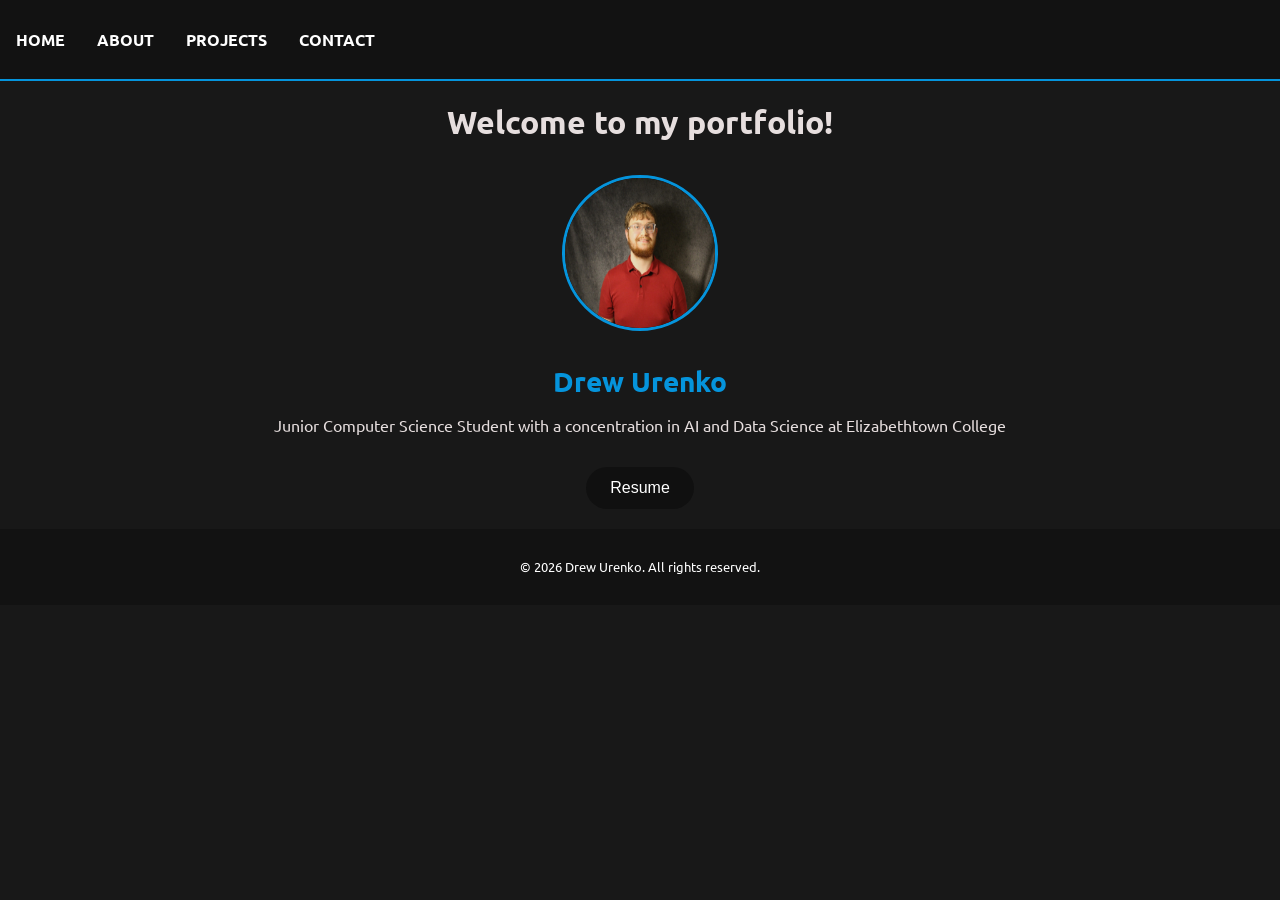
<file: index.html>
<!DOCTYPE html>
<html lang="en">
<head>
    <meta charset="UTF-8">
    <meta name="viewport" content="width=device-width, initial-scale=1.0">
    <title>Drew Urenko</title>
    <link rel="stylesheet" href="css/style.css">
    <!-- Google Fonts -->
    <link rel="preconnect" href="https://fonts.googleapis.com">
    <link rel="preconnect" href="https://fonts.gstatic.com" crossorigin>
    <link href="https://fonts.googleapis.com/css2?family=Ubuntu:ital,wght@0,300;0,400;0,500;0,700;1,300;1,400;1,500;1,700&display=swap" rel="stylesheet">
</head>
<body>
    <header id = "header">
        <nav id = "navbar">
            <ul class="nav-list">
                <li><a href="index.html">HOME</a></li>
                <li><a href="about.html">ABOUT</a></li>
                <li><a href="projects.html">PROJECTS</a></li>
                <li><a href="contact.html">CONTACT</a></li>
            </ul>
        </nav>
    </header>

    <h1>Welcome to my portfolio!</h1>
    <img src="images/profile.jpg" alt="Drew Urenko" class="profile-pic">
    <h2 class="name">Drew Urenko</h2>
    <p>Junior Computer Science Student with a concentration in AI and Data
        Science at Elizabethtown College
    </p>
    <button class="resume-button"><a href="./files/resume.pdf">Resume</a></button>

    <br>
    <br>
    
    <footer>
        <p>&copy; 2026 Drew Urenko. All rights reserved.</p>
    </footer>
</body>
</html>
</file>
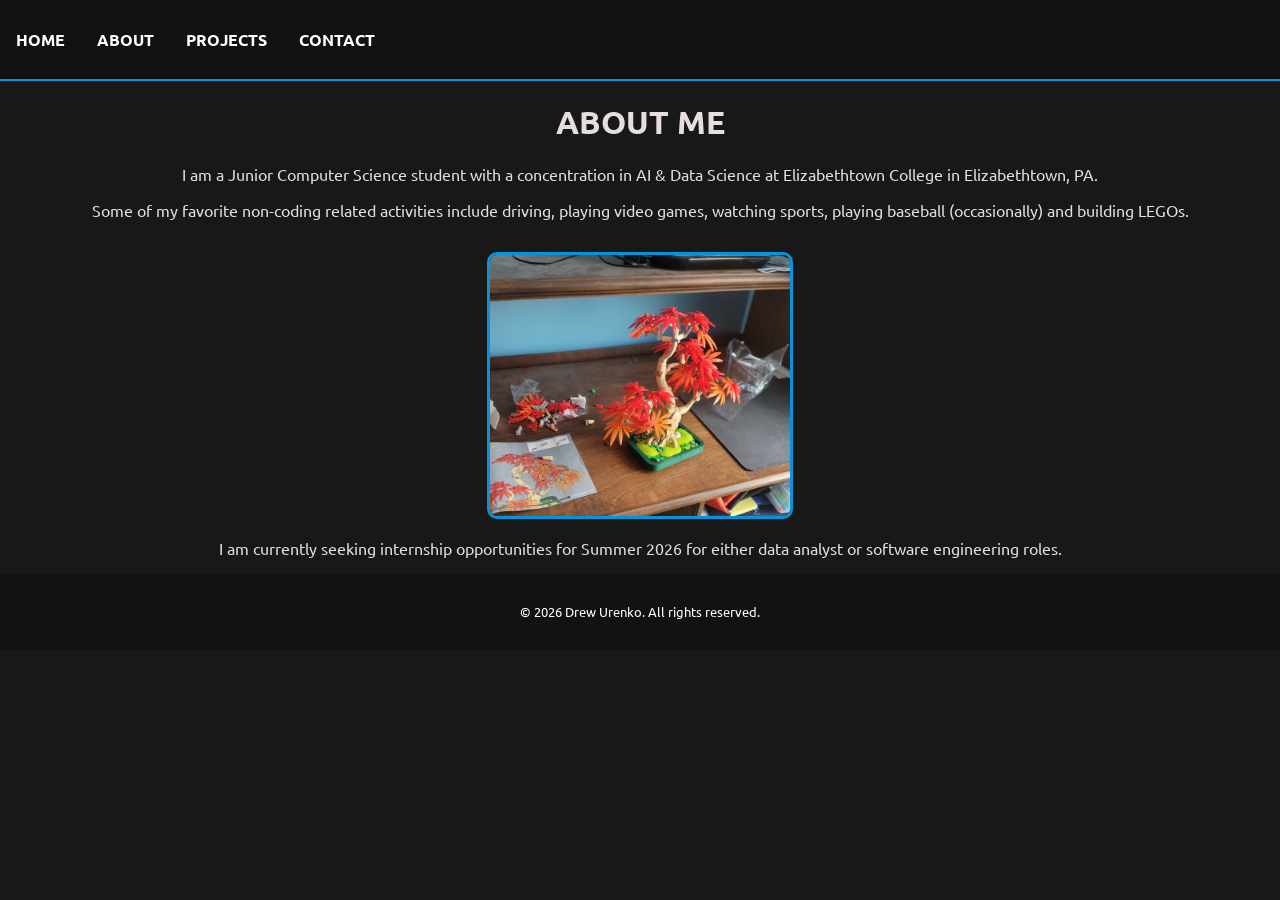
<file: about.html>
<!DOCTYPE html>
<html lang="en">
<head>
    <meta charset="UTF-8">
    <meta name="viewport" content="width=device-width, initial-scale=1.0">
    <title>About Me | Drew Urenko</title>
    <link rel="stylesheet" href="css/style.css">
    <!-- Google Fonts -->
    <link rel="preconnect" href="https://fonts.googleapis.com">
    <link rel="preconnect" href="https://fonts.gstatic.com" crossorigin>
    <link href="https://fonts.googleapis.com/css2?family=Ubuntu:ital,wght@0,300;0,400;0,500;0,700;1,300;1,400;1,500;1,700&display=swap" rel="stylesheet">
</head>
<body>
    <header id = "header">
        <nav id = "navbar">
            <ul class="nav-list">
                <li><a href="index.html">HOME</a></li>
                <li><a href="about.html">ABOUT</a></li>
                <li><a href="projects.html">PROJECTS</a></li>
                <li><a href="contact.html">CONTACT</a></li>
            </ul>
        </nav>
    </header>
    <h1>ABOUT ME</h1>
    <p>I am a Junior Computer Science student with a concentration in AI & 
    Data Science at Elizabethtown College in Elizabethtown, PA.</p>
    <p>Some of my favorite non-coding related activities include driving, 
    playing video games, watching sports, playing baseball (occasionally) and building LEGOs.</p>
    <img src="./images/lego.jpg" alt="LEGO Bonsai Tree that I am currently building" id="lego-image">
    <p>I am currently seeking internship opportunities for Summer 2026 for
    either data analyst or software engineering roles.</p>
    <footer>
        <p>&copy; 2026 Drew Urenko. All rights reserved.</p>
    </footer>
</body>
</html>
</file>
<file: css/style.css>
.ubuntu-light {
  font-family: "Ubuntu", sans-serif;
  font-weight: 300;
  font-style: normal;
}

.ubuntu-regular {
  font-family: "Ubuntu", sans-serif;
  font-weight: 400;
  font-style: normal;
}

.ubuntu-medium {
  font-family: "Ubuntu", sans-serif;
  font-weight: 500;
  font-style: normal;
}

.ubuntu-bold {
  font-family: "Ubuntu", sans-serif;
  font-weight: 700;
  font-style: normal;
}

.ubuntu-light-italic {
  font-family: "Ubuntu", sans-serif;
  font-weight: 300;
  font-style: italic;
}

.ubuntu-regular-italic {
  font-family: "Ubuntu", sans-serif;
  font-weight: 400;
  font-style: italic;
}

.ubuntu-medium-italic {
  font-family: "Ubuntu", sans-serif;
  font-weight: 500;
  font-style: italic;
}

.ubuntu-bold-italic {
  font-family: "Ubuntu", sans-serif;
  font-weight: 700;
  font-style: italic;
}

body {
    font-family: "Ubuntu", sans-serif;
    margin: 0;
    padding: 0;
    background-color: #181818;
    color: rgb(230, 222, 222);
    text-align: center;
}

#header {
    background-color: #121212;
    padding: 1rem 0;
    border-bottom: 2px solid #0594dc;
}

.nav-list {
    list-style-type: none;
    margin: 0;
    padding: 0;
    display: flex;
}

.nav-list li a {
    display: block;
    color: white;
    padding: 0.8rem 1rem;
    text-decoration: none;
    font-weight: bold;
}

.nav-list li a:hover {
    color:  #0594dc;
    text-decoration: underline;
}

.profile-pic {
    width: 150px;
    height: 150px;
    border-radius: 50%;
    display: block;
    margin: 2rem auto;
    border: 3px solid #0594dc;
}

.name {
    font-size: 1.75rem;
    margin: 0.5rem 0;
    color: #0594dc;
}

button {
    background-color: #101010;
    border: none;
    padding: 0.75rem 1.5rem;
    font-size: 1rem;
    border-radius: 1.5rem;
    cursor: pointer;
    margin-top: 1rem;
}

button:hover {
    background-color: #0594dc;
}

button a {
    color: white;
    text-decoration: none;
}

/* Python Button Styles */
.python-button {
    border: none;
    cursor: default;
    padding: 0.2rem;
    margin: 0;
}

.python-button:hover {
    background-color: #3776ab;
}

.python-button i {
    font-size: 2rem;
    color: #3776ab;
}

.python-button:hover i {
    color: #101010;
}

/* Jupyter Button Styles */
.jupyter-button {
    border: none;
    cursor: default;
    padding: 0.2rem;
    margin: 0;
}

.jupyter-button:hover {
    background-color: #f37626;
}

.jupyter-button i {
    font-size: 2rem;
    color: #f37626;
}

.jupyter-button:hover i {
    color: #101010;
}

/* NumPy Button Styles */
.numpy-button {
    border: none;
    cursor: default;
    padding: 0.2rem;
    margin: 0;
}

.numpy-button:hover {
    background-color: #013243;
}

.numpy-button i {
    font-size: 2rem;
    color: #013243;
}

.numpy-button:hover i {
    color: #101010;
}

/* Pandas Button Styles */
.pandas-button {
    border: none;
    cursor: default;
    padding: 0.2rem;
    margin: 0;
}

.pandas-button:hover {
    background-color: #1d0679;
}

.pandas-button i {
    font-size: 2rem;
    color: #1d0679;
}

.pandas-button:hover i {
    color: #101010;
}

/* Matplotlib Button Styles */
.matplotlib-button {
    border: none;
    cursor: default;
    padding: 0.2rem;
    margin: 0;
}

.matplotlib-button:hover {
    background-color: #11557c;
}

.matplotlib-button i {
    font-size: 2rem;
    color: #11557c;
}

.matplotlib-button:hover i {
    color: #101010;
}

/* scikit-learn Button Styles */
.sklearn-button {
    border: none;
    cursor: default;
    padding: 0.2rem;
    margin: 0;
}

.sklearn-button:hover {
    background-color: #f7931e;
}

.sklearn-button i {
    font-size: 2rem;
    color: #f7931e;
}

.sklearn-button:hover i {
    color: #101010;
}

/* PHP Button Styles */
.php-button {
    border: none;
    cursor: default;
    padding: 0.2rem;
    margin: 0;
}

.php-button:hover {
    background-color: #8993be;
}
.php-button i {
    font-size: 2rem;
    color: #8993be;
}

.php-button:hover i {
    color: #101010;
}

/* MySQL Button Styles */
.mysql-button {
    border: none;
    cursor: default;
    padding: 0.2rem;
    margin: 0;
}

.mysql-button:hover {
    background-color: #4479a1;
}

.mysql-button i {
    font-size: 2rem;
    color: #4479a1;
}

.mysql-button:hover i {
    color: #101010;
}

/* HTML Button Styles */
.html-button {
    border: none;
    cursor: default;
    padding: 0.2rem;
    margin: 0;
}

.html-button:hover {
    background-color: #e34f26;
}

.html-button i {
    font-size: 2rem;
    color: #e34f26;
}

.html-button:hover i {
    color: #101010;
}

/* CSS Button Styles */
.css-button {
    border: none;
    cursor: default;
    padding: 0.2rem;
    margin: 0;
}

.css-button:hover {
    background-color: #1572b6;
}

.css-button i {
    font-size: 2rem;
    color: #1572b6;
}

.css-button:hover i {
    color: #101010;
}

/* JavaScript Button Styles */
.js-button {
    border: none;
    cursor: default;
    padding: 0.2rem;
    margin: 0;
}

.js-button:hover {
    background-color: #f7df1e;
}

.js-button i {
    font-size: 2rem;
    color: #f7df1e;
}

.js-button:hover i {
    color: #101010;
}

/* GitHub Button Styles */
.github-button {
    border: none;
    cursor: default;
    padding: 0.2rem;
    margin: 0;
}
.github-button:hover {
    background-color: #333;
}
.github-button i {
    font-size: 2rem;
    color: #333;
}
.github-button:hover i {
    color: #101010;
}

/* Git Button Styles */
.git-button {
    border: none;
    cursor: default;
    padding: 0.2rem;
    margin: 0;
}

.git-button:hover {
    background-color: #f34f29;
}

.git-button i {
    font-size: 2rem;
    color: #f34f29;
}

.git-button:hover i {
    color: #101010;
}

/* FTP Button Styles */
.ftp-button {
    font-family: "Ubuntu", sans-serif;
    font-weight: 500;
    border: none;
    cursor: default;
    padding: 0.2rem 0.5rem;
    margin: 0;
    font-size: 1rem;
    color: #6c757d;
    background-color: #101010;
}

.ftp-button:hover {
    background-color: #6c757d;
    color: #101010;
}

/* Website Button Styles */
.website-button {
    font-family: "Ubuntu", sans-serif;
    font-weight: 500;
    border: none;
    cursor: default;
    padding: 0.2rem 0.5rem;
    font-size: 1rem;
    color: #28a745;
    background-color: #101010;
}

.website-button:hover {
    background-color: #28a745;
    color: #101010;
}


/* LinkedIn Button Styles */
.linkedin-button {
    border: none;
    cursor: default;
    padding: 0.2rem;
    margin: 0;
}
.linkedin-button:hover {
    background-color: #0a66c2;
}
.linkedin-button i {
    font-size: 2rem;
    color: #0a66c2;
}
.linkedin-button:hover i {
    color: #101010;
}
/* Card Styles */
.card {
    box-shadow: 0 4px 8px 0 rgba(0,0,0,0.2);
    transition: 0.3s;
    display: inline-block;
    margin: 1rem;
}

.card-container {
    padding: 2px 16px;
}

.card-container:hover {
    box-shadow: 0 8px 16px 0 rgba(0,0,0,0.3);
}

.card-container a {
    color: #0594dc;
    text-decoration: none;
}

.card-container:hover a {
    text-decoration: underline;
}

/* Technology List Styles */
.tech-list {
    list-style-type: bullet;
    padding: 0;
}

.tech-list li {
    display: inline;
    margin-right: 1rem;
}

footer {
    background-color: #121212;
    color: white;
    padding: 1rem 0;
    width: 100%;
    bottom: 0;
    font-size: smaller;
}

.email {
    font-weight: bold;
}

#lego-image {
    margin-top: 1rem;
    width: 300px;
    border: 3px solid #0594dc;
    border-radius: 10px;
}
</file>
